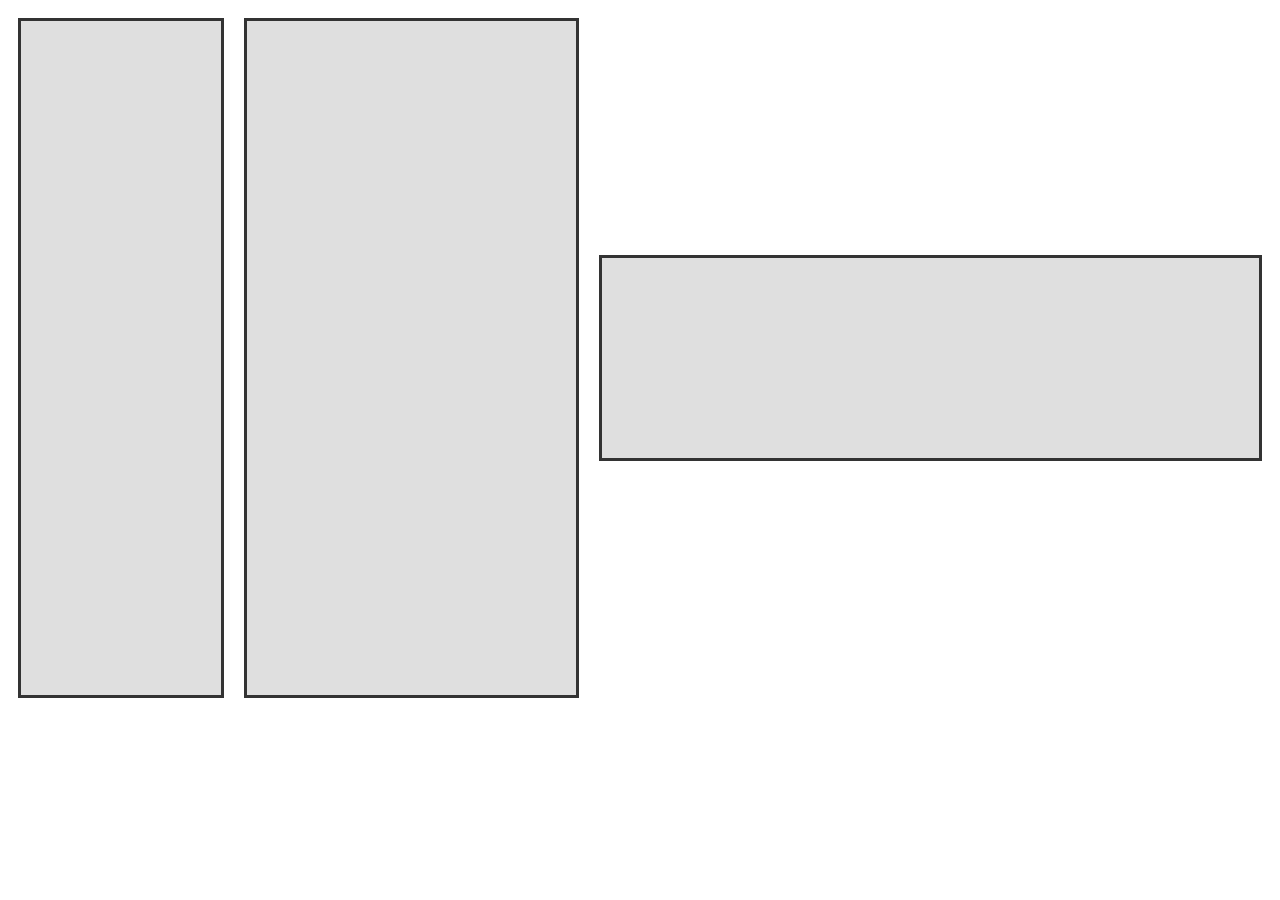
<file: index.html>
<!DOCTYPE html>
<html lang="en">
<head>
    <meta charset="UTF-8">
    <meta name="viewport" content="width=device-width, initial-scale=1.0">
    <link rel="stylesheet" href="css/style.css">
    <title>Flexbox Example</title>
</head>
<body>
    <div class="flexbox-container">
        <div class="flexbox-item flexbox-item-1"></div>
        <div class="flexbox-item flexbox-item-2"></div>
        <div class="flexbox-item flexbox-item-3"></div>
    </div>
</body>
</html>
</file>
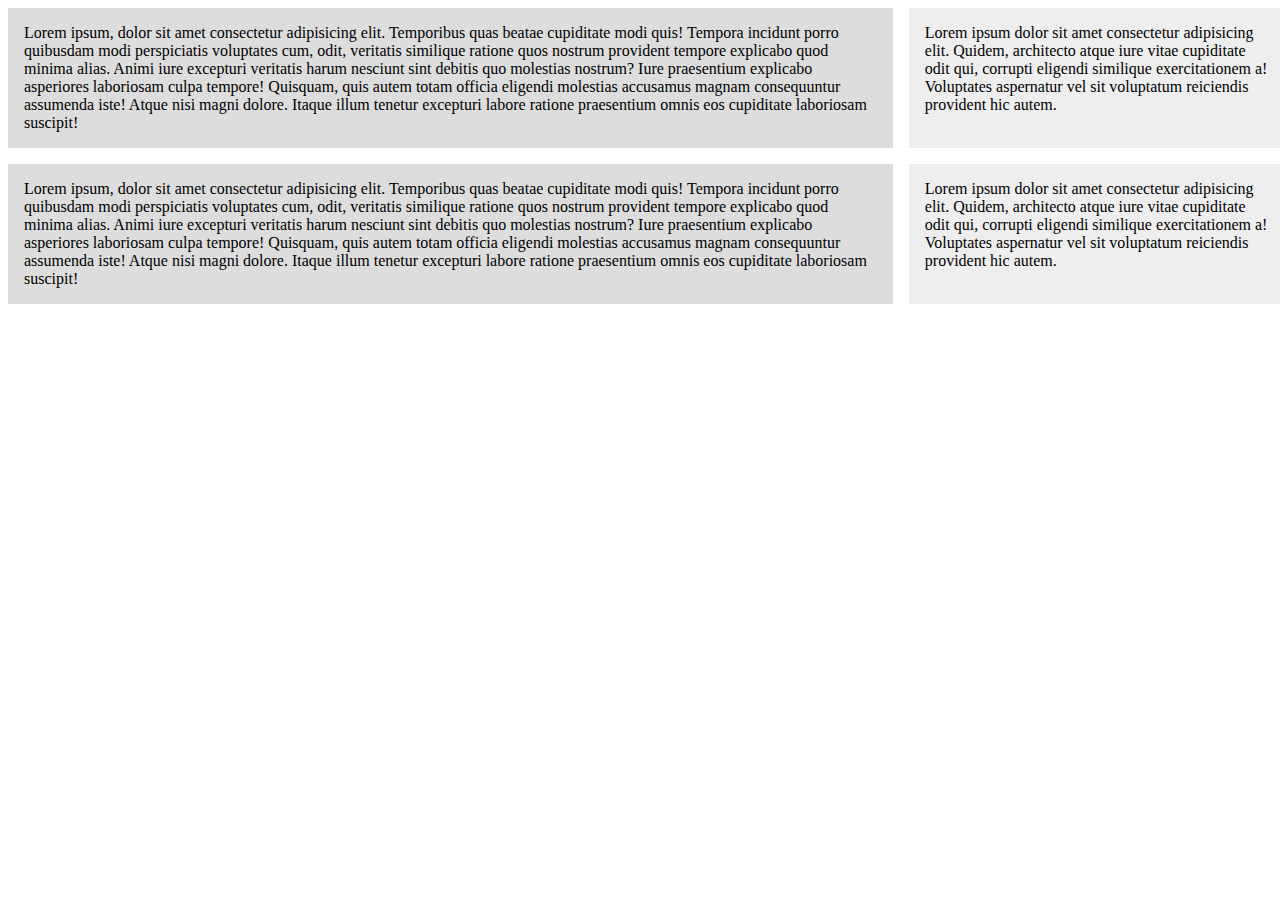
<file: grid.html>
<!-- Flexbox je jednodimenzionalan -->
<!-- SS Grid je dvodimenzionalan -->

<!DOCTYPE html>
<html lang="en">
<head>
    <meta charset="UTF-8">
    <meta name="viewport" content="width=device-width, initial-scale=1.0">
    <title>CSS Grid</title>
    <style>
        .wrapper{
            /* Moramo da definisemo dimenzije grida */
            display:grid;
            /* koliko god div-ova da kreiramo, oni ce imati ovaj odnos */
            grid-template-columns: 70% 30%;
            /* Ne moramo da koristimo margin, vec gap */
            grid-column-gap: 1em;
            grid-row-gap: 1em;
            /* Skracenica: grid-gap: 1em; */
        }
        .wrapper > div{
            background: #eee;
            padding: 1em;
        }
        .wrapper > div:nth-child(odd){
            background: #ddd;
        }
    </style>
</head>
<body>
    <div class="wrapper">
        <div>
            Lorem ipsum, dolor sit amet consectetur adipisicing elit. Temporibus quas beatae cupiditate modi quis! Tempora incidunt porro quibusdam modi perspiciatis voluptates cum, odit, veritatis similique ratione quos nostrum provident tempore explicabo quod minima alias. Animi iure excepturi veritatis harum nesciunt sint debitis quo molestias nostrum? Iure praesentium explicabo asperiores laboriosam culpa tempore! Quisquam, quis autem totam officia eligendi molestias accusamus magnam consequuntur assumenda iste! Atque nisi magni dolore. Itaque illum tenetur excepturi labore ratione praesentium omnis eos cupiditate laboriosam suscipit!
        </div>
        <div>
            Lorem ipsum dolor sit amet consectetur adipisicing elit. Quidem, architecto atque iure vitae cupiditate odit qui, corrupti eligendi similique exercitationem a! Voluptates aspernatur vel sit voluptatum reiciendis provident hic autem.
        </div>
        <div>
            Lorem ipsum, dolor sit amet consectetur adipisicing elit. Temporibus quas beatae cupiditate modi quis! Tempora incidunt porro quibusdam modi perspiciatis voluptates cum, odit, veritatis similique ratione quos nostrum provident tempore explicabo quod minima alias. Animi iure excepturi veritatis harum nesciunt sint debitis quo molestias nostrum? Iure praesentium explicabo asperiores laboriosam culpa tempore! Quisquam, quis autem totam officia eligendi molestias accusamus magnam consequuntur assumenda iste! Atque nisi magni dolore. Itaque illum tenetur excepturi labore ratione praesentium omnis eos cupiditate laboriosam suscipit!
        </div>
        <div>
            Lorem ipsum dolor sit amet consectetur adipisicing elit. Quidem, architecto atque iure vitae cupiditate odit qui, corrupti eligendi similique exercitationem a! Voluptates aspernatur vel sit voluptatum reiciendis provident hic autem.
        </div>
    </div>
</body>
</html>
</file>
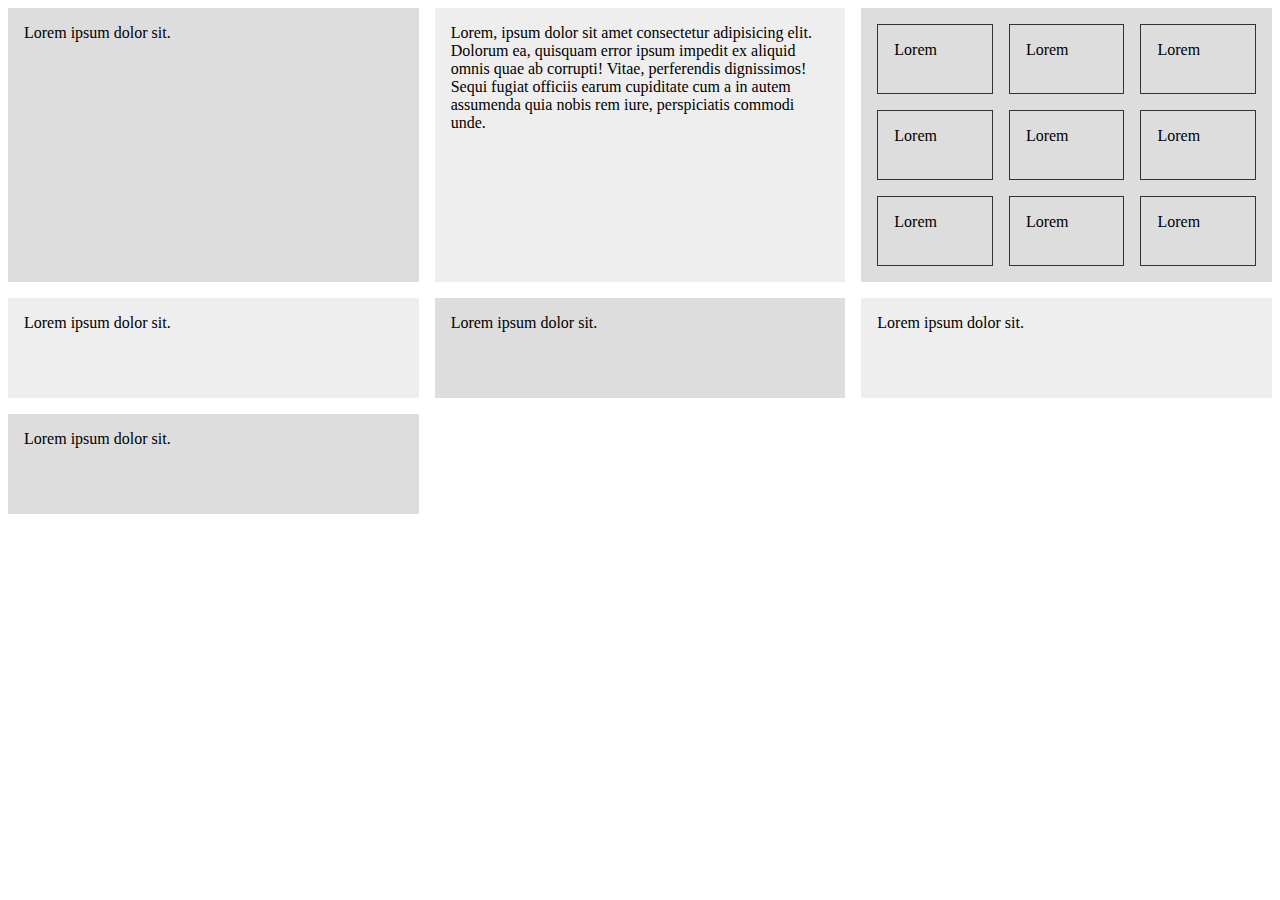
<file: index2.html>
<!DOCTYPE html>
<html lang="en">
<head>
    <meta charset="UTF-8">
    <meta name="viewport" content="width=device-width, initial-scale=1.0">
    <title>CSS Grid</title>
    <style>
        .wrapper{
            display: grid;
            /* Fractions - preporucljivo koristiti */
            grid-template-columns: 1fr 1fr 1fr;
            /* Skracenica grid-template-columns:repeat(3, 1fr); */
            grid-gap: 1em;
            /* Po defaultu je 100px, ali ako sadrzaj premasuje 100px, div
            ce se prosiriti */
            grid-auto-rows: minmax(100px, auto);

        }
        .nested{
            display: grid;
            grid-template-columns: repeat(3, 1fr);
            grid-auto-rows: 70px;
            grid-gap: 1em;
        }
        .wrapper > div{
            background: #eee;
            padding: 1em;
        }
        .wrapper > div:nth-child(odd){
            background: #ddd;
        }
        .nested > div{
            border: #333 1px solid;
            padding: 1em;
        }
    </style>
</head>
<body>
    <div class="wrapper">
        <div>
            Lorem ipsum dolor sit.
        </div>
        <div>
            <!-- Ako ima previse reci, izaci ce iz div-a -->
            Lorem, ipsum dolor sit amet consectetur adipisicing elit. Dolorum ea, quisquam error ipsum impedit ex aliquid omnis quae ab corrupti! Vitae, perferendis dignissimos! Sequi fugiat officiis earum cupiditate cum a in autem assumenda quia nobis rem iure, perspiciatis commodi unde.
        </div>
        <div class="nested">
            <div>Lorem</div>
            <div>Lorem</div>
            <div>Lorem</div>
            <div>Lorem</div>
            <div>Lorem</div>
            <div>Lorem</div>
            <div>Lorem</div>
            <div>Lorem</div>
            <div>Lorem</div>
        </div>
        <div>
            Lorem ipsum dolor sit.
        </div>
        <div>
            Lorem ipsum dolor sit.
        </div>
        <div>
            Lorem ipsum dolor sit.
        </div>
        <div>
            Lorem ipsum dolor sit.
        </div>
    </div>
</body>
</html>
</file>
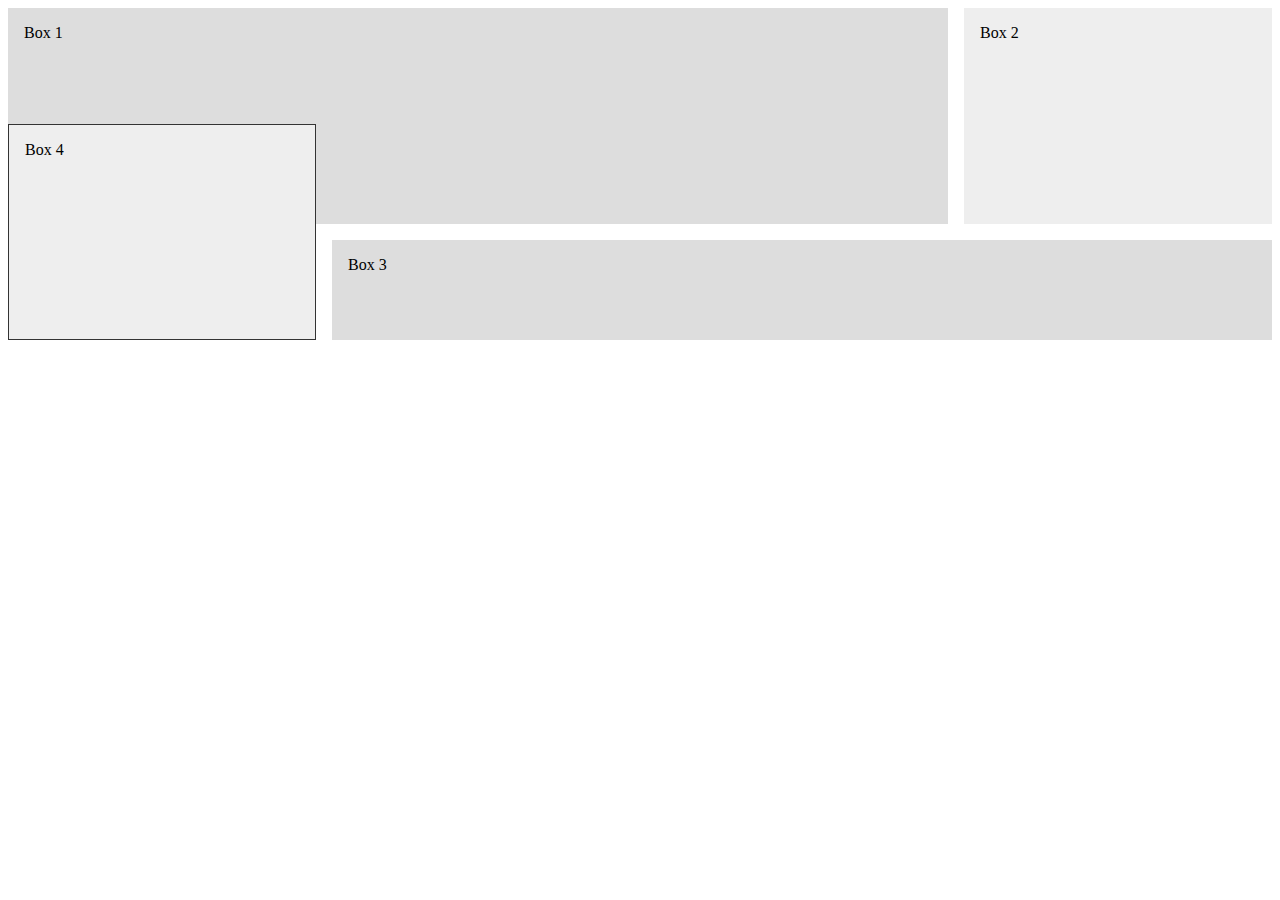
<file: index3.html>
<!DOCTYPE html>
<html lang="en">
<head>
    <meta charset="UTF-8">
    <meta name="viewport" content="width=device-width, initial-scale=1.0">
    <title>CSS Grid</title>
    <style>
        .wrapper{
            display: grid;
            grid-template-columns: 1fr 2fr 1fr;
            grid-auto-rows: minmax(100px, auto);
            grid-gap: 1em;
            /* Postavlja element na pocetak po main axis, default je stretch */
            justify-items: stretch;
            /* Postavlja element na pocetak po cross axis */
            align-items: stretch;
            /*  */
        }
       
        .wrapper > div{
            background: #eee;
            padding: 1em;
        }
        .wrapper > div:nth-child(odd){
            background: #ddd;
        }

        .box1{
            /* align-self: start; */
            /* Produzice div od 1. do 3. 'linije' */
            grid-column: 1/3;
            grid-row: 1/3;
        }

        .box2{
            /* align-self: end; */
            grid-column: 3;
            grid-row: 1/3;
        }

        .box3{
            /* justify-self: end; */
            grid-column: 2/4;
            grid-row: 3;
        }

        .box4{
            /* justify-self: start; */

            /* Overlapping elements */
            grid-column: 1;
            grid-row: 2/4;
            border: 1px solid #333;
        }









    </style>
</head>
<body>
    <div class="wrapper">
        <div class="box box1">Box 1</div>
        <div class="box box2">Box 2</div>
        <div class="box box3">Box 3</div>
        <div class="box box4">Box 4</div>
        </div>
    </div>
</body>
</html>
</file>
<file: css/style.css>
.flexbox-container{
height: 700px;

    /* Svi kontejneri ce biti iste visine i u istoj liniji */
    /* Ako se ekran smanjuje ili povecava, elementi ce se zajedno 
    prilagoditi sirini ekrana */
    display: flex;

    /* Divovi ce se prikazai u koloni */
    /* flex-direction: column; */

    /* Ravnaju se po main axis */
    /* justify-content: center; */

    /* Ravnaju se po cross axis */
    /* align-items: center; */

    /* flex wrap dozvoljava elementima da se pomeraju kad se ekran smanjuje,
    a align-content odredjuje kako ce se rasporediti u odnosu na ose*/
    /* flex-wrap: wrap; */

    /* Flexbox direction - main axis and cross axis */
    /* justify-content sluzi da podesavamo main axis */
    /* flex-start orijentise elemente od pocetna main axis */
    /* justify-content: space-around; */
    /* center, space-between, space-around */

    /* align-items sluzi da podesaavamo cross axis */
    /* stretch je default */
    /* flex-start redja elemente od vrha cross axis*/
    /* center ih centrira po cross axis */
    /* align-items: center;  */

    /* Za multiline flexbox container koristimo align-content */
    /* align-content: space-between; */

    /* Skracenica: flex */
}
/* Ovde definisemo zajednicke karakteristike svih divova */
.flexbox-item{ 
    width: 200px;
    margin: 10px;
    border: 3px solid #333;
    background-color: #dfdfdf;
}
.flexbox-item-1{
    min-height: 100px;
    /* Ukoliko ne zelimo da se div smanji */
    flex-shrink: 0;
}
.flexbox-item-2{
    min-height: 200px;
    /* Ako divovi imaju istu vrednost, bice iste velicine */
    flex-grow: 2;
    /* Ako ovo dodamo,  flexbox2 bice dvaput veci od flexbox3 */
    flex-basis: 0;
    /* Item ce se poravnati po sredini containera, default je stretch */
    align-self: center;
    /* Menja redosled item-a u container-u */
    order: 3;
}
.flexbox-item-3{
    min-height: 300px;
    /* Ukoliko zelimo da div zauzme preostali prostor */
    flex-grow: 1;
    flex-basis: 0;
}
</file>
